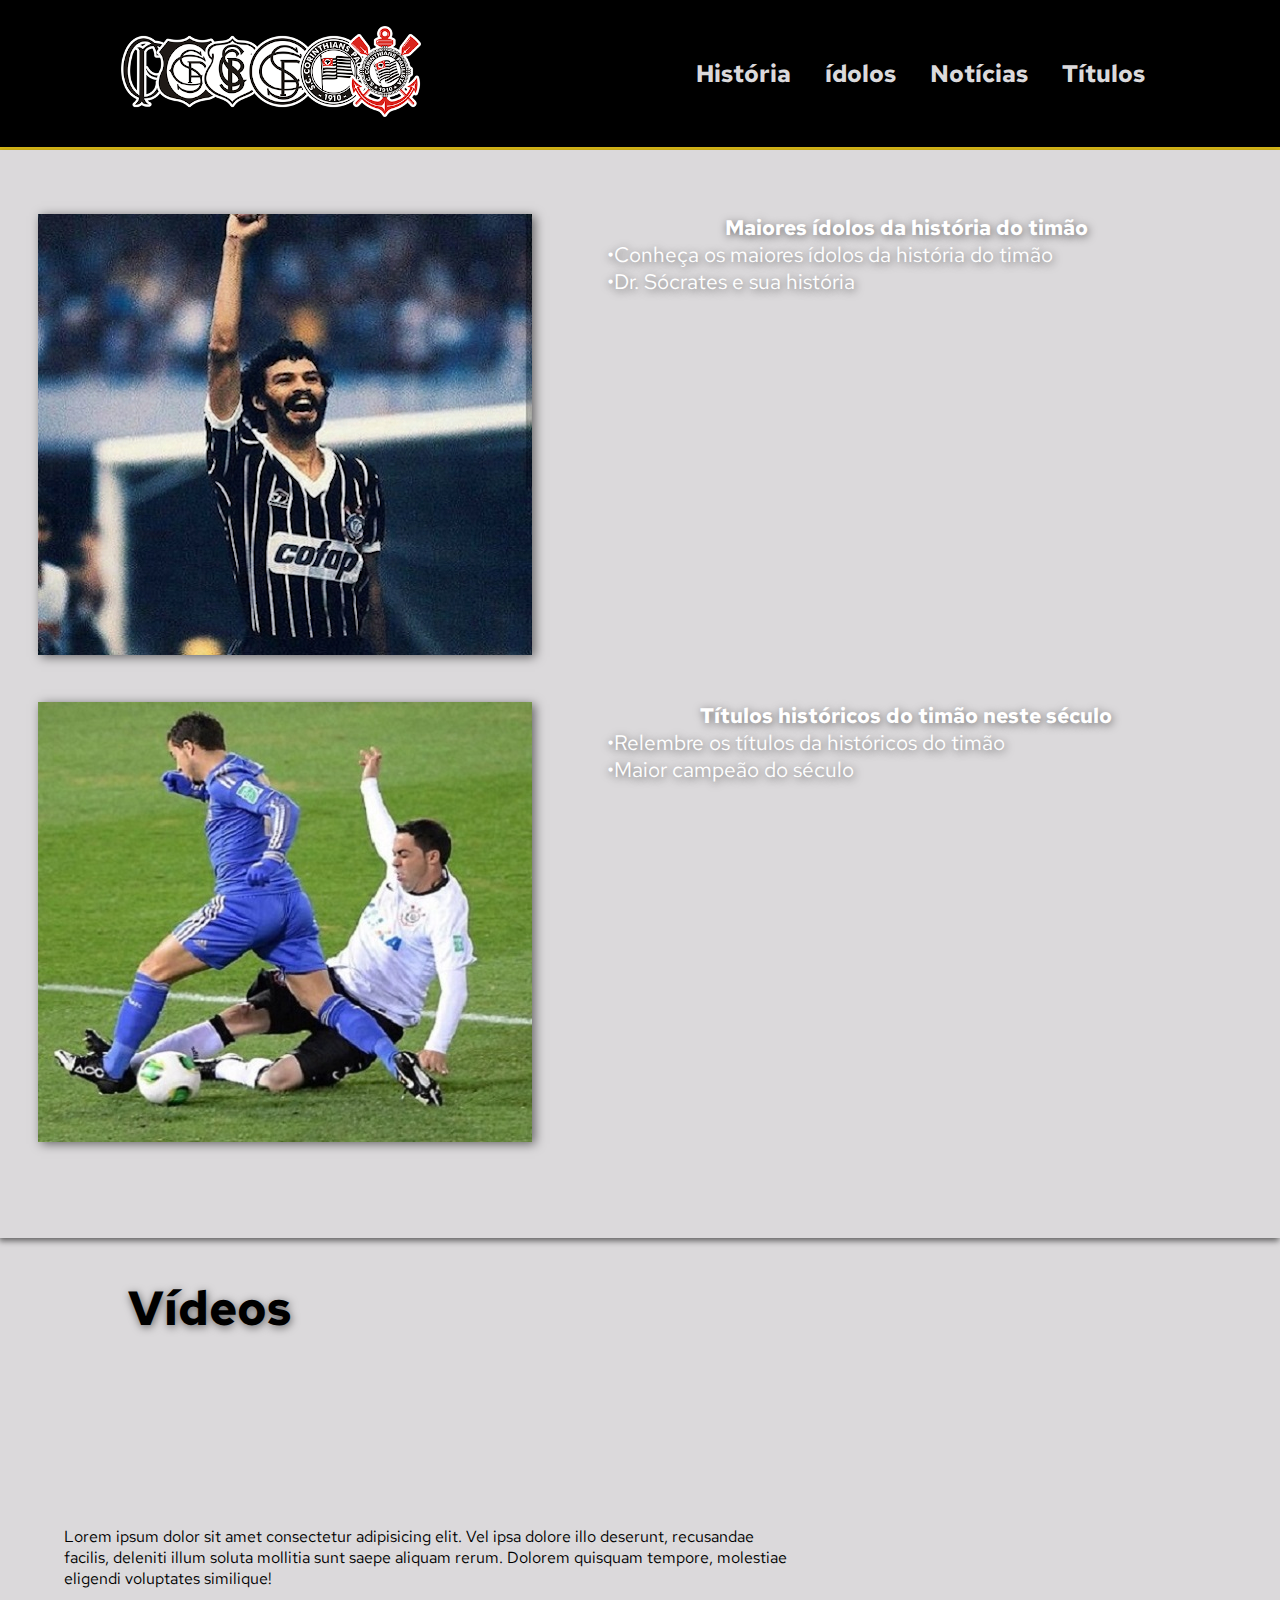
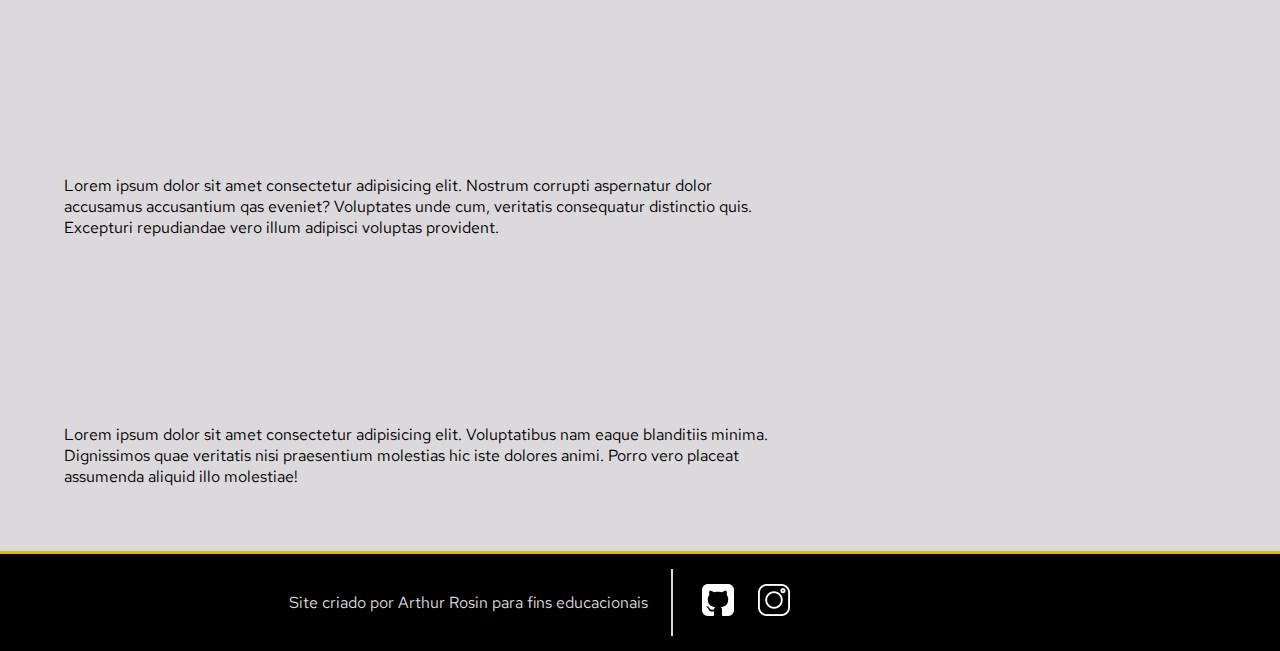
<file: index.html>
<!DOCTYPE html>
<html lang="pt-br">
<head>
    <meta charset="UTF-8">
    <meta name="viewport" content="width=device-width, initial-scale=1.0">
    <link rel="stylesheet" href="css/style.css">
    <link rel="shortcut icon" href="imagens/corinthians.ico" type="image/x-icon">
    <title>Coringão</title>
</head>
<body>
    <header>
        <div class="container-header">
            <a href="index.html"><div id="logo"><img src="imagens/logo.png" alt="Diferentes escudos históricos do Corinthians"></div></a>
            <nav>
                <a href="paginas/hist.html">História</a>
                <a href="paginas/idolos.html">ídolos</a>
                <a href="paginas/not.html">Notícias</a>
                <a href="paginas/titulos.html">Títulos</a>
            </nav>
        </div>
    </header>
    <main>
        <section>
            <article>
                <div class="container-links-imgs">
            	    <div class="container-imgs">
                        <div class="imgs">
                            <div class="au">
                                <div class="photo-1">
                                    <a href="paginas/idolos.html">
                                        <img id="first-img" src="imagens/idolos.jpg" alt="">
                                        <h2>Maiores ídolos da história do timão</h2>
                                        <p>•Conheça os maiores ídolos da história do timão</p>
                                        <p>•Dr. Sócrates e sua história</p>
                                	</a>
                                </div>
                            </div>
                            <div class="au">
                                <div class="photo-2">
                                    <a href="paginas/titulos.html">
                                        <img id="second-img" src="imagens/titulo.jpg" alt="">
                                        <h2>Títulos históricos do timão neste século</h2>
                                        <p>•Relembre os títulos da históricos do timão</p>
                                        <p>•Maior campeão do século</p>
                                	</a>
                                </div>
                            </div>
                        </div>
                    </div>
                </div>
            </article>
            <div class="break">
                <p>“Não sou corinthiano de coração, pois um dia ele para. Sou corinthiano de alma, porque ela é eterna!” <br> - Doutor Osmar de Oliveira</p>
                <img src="imagens/punho.png" alt="">
            </div>
            <aside>
                <h1>Vídeos</h1>
                <div class="container-midias">
                    <div class="midias">
                        <div class="container-vid">
                            <div class="vid">
                                <iframe width="560" height="315" src="https://www.youtube.com/embed/oqzxbRViPIc" frameborder="0" allow="accelerometer; autoplay; clipboard-write; encrypted-media; gyroscope; picture-in-picture" allowfullscreen></iframe>
                            </div>
                            <div class="text-vid">
                                <p>Lorem ipsum dolor sit amet consectetur adipisicing elit. Vel ipsa dolore illo deserunt, recusandae facilis, deleniti illum soluta mollitia sunt saepe aliquam rerum. Dolorem quisquam tempore, molestiae eligendi voluptates similique!</p>
                            </div>
                        </div>
                        <div class="container-vid">
                            <div class="vid">
                                <iframe width="560" height="315" src="https://www.youtube.com/embed/GP9-3I5b8c0" frameborder="0" allow="accelerometer; autoplay; clipboard-write; encrypted-media; gyroscope; picture-in-picture" allowfullscreen></iframe>
                            </div>
                            <div class="text-vid">
                                <p>Lorem ipsum dolor sit amet consectetur adipisicing elit. Nostrum corrupti aspernatur dolor accusamus accusantium qas eveniet? Voluptates unde cum, veritatis consequatur distinctio quis. Excepturi repudiandae vero illum adipisci voluptas provident.</p>
                            </div>
                        </div>
                        <div class="container-vid">
                        	<div class="vid">
                        	    <iframe width="560" height="315" src="https://www.youtube.com/embed/xcj9Z-DMz0w" frameborder="0" allow="accelerometer; autoplay; clipboard-write; encrypted-media; gyroscope; picture-in-picture" allowfullscreen></iframe>
                        	</div>
                        	<div class="text-vid">
                                <p>Lorem ipsum dolor sit amet consectetur adipisicing elit. Voluptatibus nam eaque blanditiis minima. Dignissimos quae veritatis nisi praesentium molestias hic iste dolores animi. Porro vero placeat assumenda aliquid illo molestiae!</p>
                            </div>
                        </div>
                    </div>
                </div>
            </aside>
        </section>
    </main>
    <footer>
        <div class="container-footer">
            <p>Site criado por Arthur Rosin para fins educacionais</p>
            <div class="container-icons">
                <a id = "icon-1" href="https://github.com/arthurrosin" target="blanck"><img src="imagens/placa-do-github.png" alt=""></a>
                <a id = "icon-2" href="https://www.instagram.com/tuto_rosin/" target="blanck"><img src="imagens/instagram.png" alt=""></a>
            </div>
        </div>
    </footer>
</body>
</html>
</file>
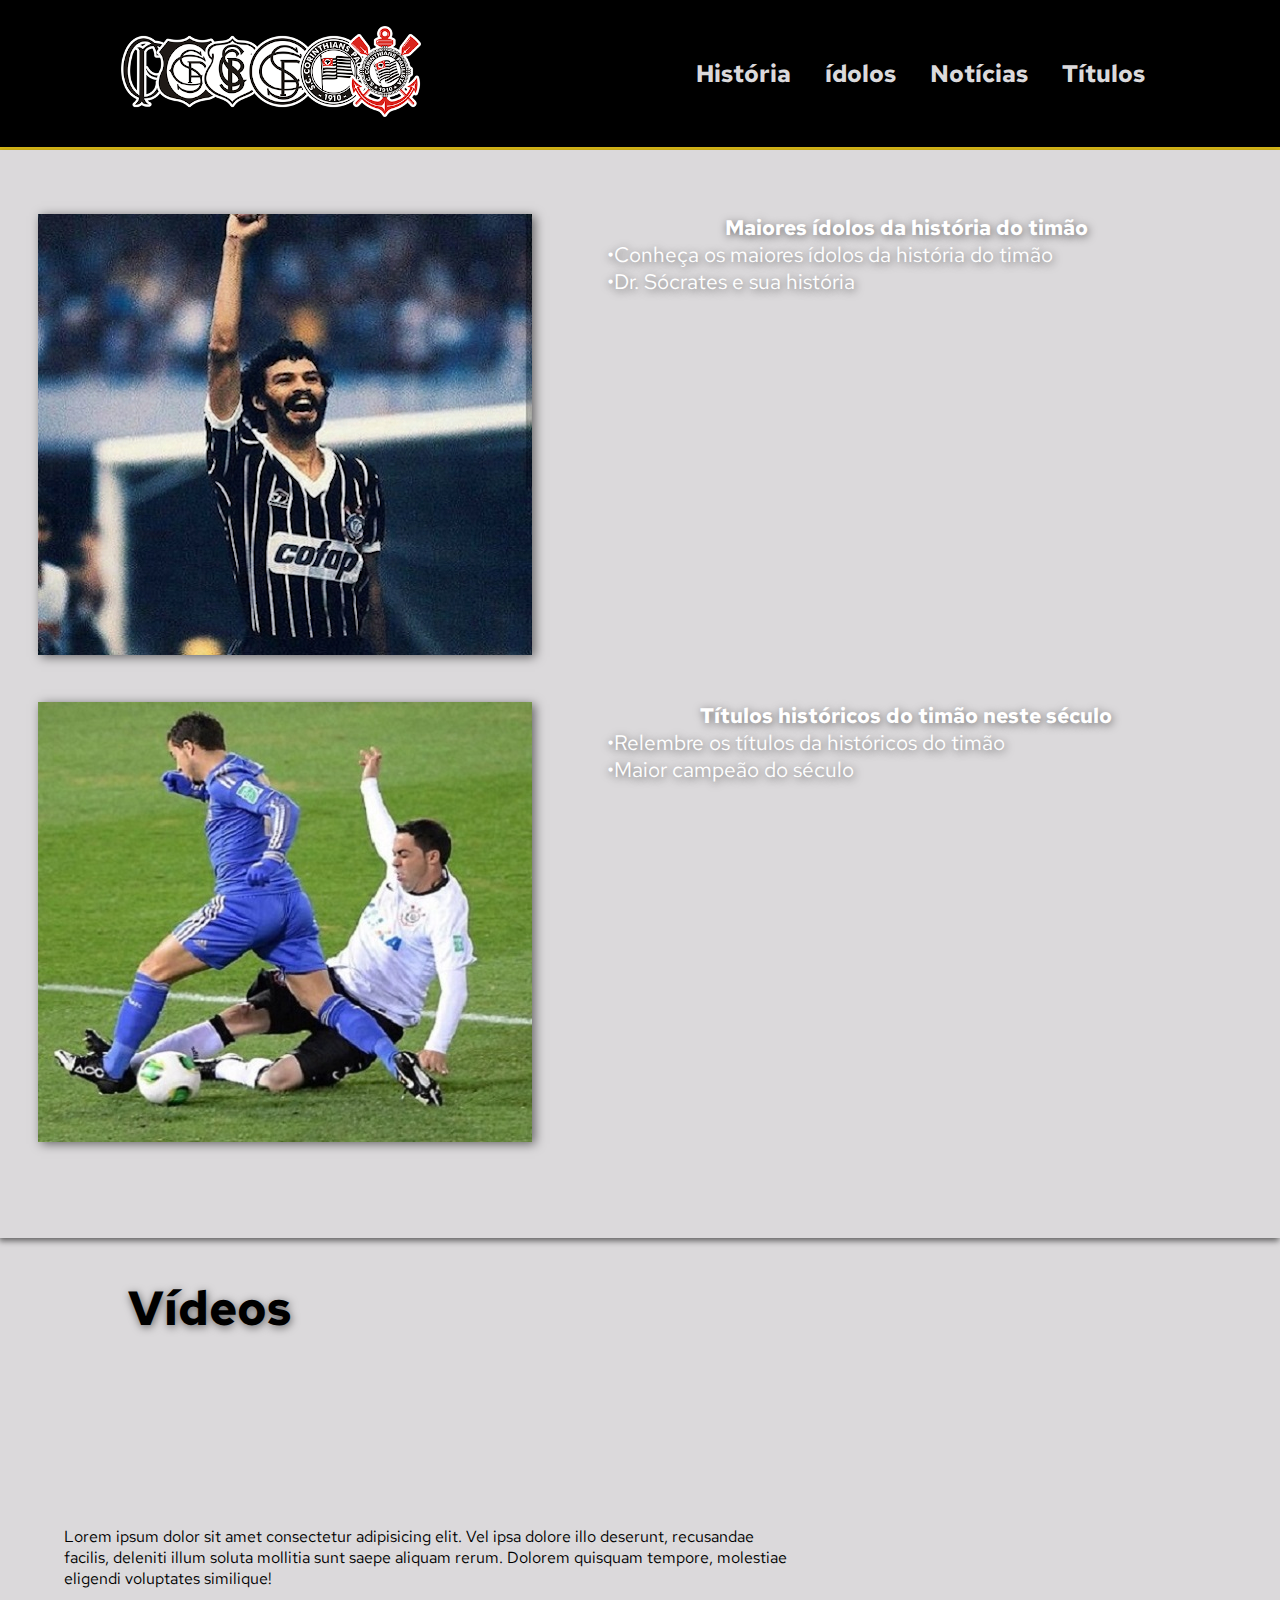
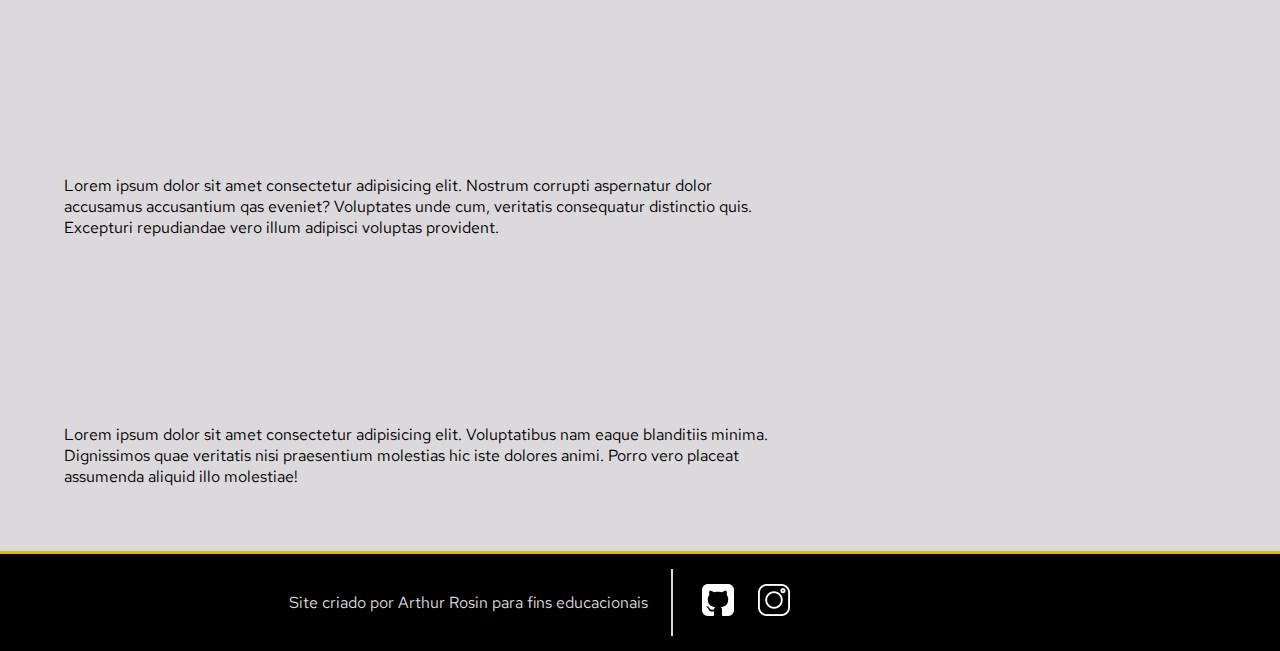
<file: paginas/index.html>
<!DOCTYPE html>
<html lang="pt-br">
<head>
    <meta charset="UTF-8">
    <meta name="viewport" content="width=device-width, initial-scale=1.0">
    <link rel="stylesheet" href="../css/style.css">
    <link rel="shortcut icon" href="../imagens/corinthians.ico" type="image/x-icon">
    <title>Coringão</title>
</head>
<body>
    <header>
        <div class="container-header">
            <a href="index.html"><div id="logo"><img src="../imagens/logo.png" alt="Diferentes escudos históricos do Corinthians"></div></a>
            <nav>
                <a href="hist.html">História</a>
                <a href="idolos.html">ídolos</a>
                <a href="not.html">Notícias</a>
                <a href="titulos.html">Títulos</a>
            </nav>
        </div>
    </header>
    <main>
        <section>
            <article>
                <div class="container-links-imgs">
            	    <div class="container-imgs">
                        <div class="imgs">
                            <div class="au">
                                <div class="photo-1">
                                    <a href="#">
                                        <img id="first-img" src="../imagens/idolos.jpg" alt="">
                                        <h2>Maiores ídolos da história do timão</h2>
                                        <p>•Conheça os maiores ídolos da história do timão</p>
                                        <p>•Dr. Sócrates e sua história</p>
                                	</a>
                                </div>
                            </div>
                            <div class="au">
                                <div class="photo-2">
                                    <a href="#">
                                        <img id="second-img" src="../imagens/titulo.jpg" alt="">
                                        <h2>Títulos históricos do timão neste século</h2>
                                        <p>•Relembre os títulos da históricos do timão</p>
                                        <p>•Maior campeão do século</p>
                                	</a>
                                </div>
                            </div>
                        </div>
                    </div>
                </div>
            </article>
            <div class="break">
                <p>“Não sou corinthiano de coração, pois um dia ele para. Sou corinthiano de alma, porque ela é eterna!” <br> - Doutor Osmar de Oliveira</p>
                <img src="../imagens/punho.png" alt="">
            </div>
            <aside>
                <h1>Vídeos</h1>
                <div class="container-midias">
                    <div class="midias">
                        <div class="container-vid">
                            <div class="vid">
                                <iframe width="560" height="315" src="https://www.youtube.com/embed/oqzxbRViPIc" frameborder="0" allow="accelerometer; autoplay; clipboard-write; encrypted-media; gyroscope; picture-in-picture" allowfullscreen></iframe>
                            </div>
                            <div class="text-vid">
                                <p>Lorem ipsum dolor sit amet consectetur adipisicing elit. Vel ipsa dolore illo deserunt, recusandae facilis, deleniti illum soluta mollitia sunt saepe aliquam rerum. Dolorem quisquam tempore, molestiae eligendi voluptates similique!</p>
                            </div>
                        </div>
                        <div class="container-vid">
                            <div class="vid">
                                <iframe width="560" height="315" src="https://www.youtube.com/embed/GP9-3I5b8c0" frameborder="0" allow="accelerometer; autoplay; clipboard-write; encrypted-media; gyroscope; picture-in-picture" allowfullscreen></iframe>
                            </div>
                            <div class="text-vid">
                                <p>Lorem ipsum dolor sit amet consectetur adipisicing elit. Nostrum corrupti aspernatur dolor accusamus accusantium qas eveniet? Voluptates unde cum, veritatis consequatur distinctio quis. Excepturi repudiandae vero illum adipisci voluptas provident.</p>
                            </div>
                        </div>
                        <div class="container-vid">
                        	<div class="vid">
                        	    <iframe width="560" height="315" src="https://www.youtube.com/embed/xcj9Z-DMz0w" frameborder="0" allow="accelerometer; autoplay; clipboard-write; encrypted-media; gyroscope; picture-in-picture" allowfullscreen></iframe>
                        	</div>
                        	<div class="text-vid">
                                <p>Lorem ipsum dolor sit amet consectetur adipisicing elit. Voluptatibus nam eaque blanditiis minima. Dignissimos quae veritatis nisi praesentium molestias hic iste dolores animi. Porro vero placeat assumenda aliquid illo molestiae!</p>
                            </div>
                        </div>
                    </div>
                </div>
            </aside>
        </section>
    </main>
    <footer>
        <div class="container-footer">
            <p>Site criado por Arthur Rosin para fins educacionais</p>
            <div class="container-icons">
                <a id = "icon-1" href="https://github.com/arthurrosin" target="blanck"><img src="../imagens/placa-do-github.png" alt=""></a>
                <a id = "icon-2" href="https://www.instagram.com/tuto_rosin/" target="blanck"><img src="../imagens/instagram.png" alt=""></a>
            </div>
        </div>
    </footer>
</body>
</html>
</file>
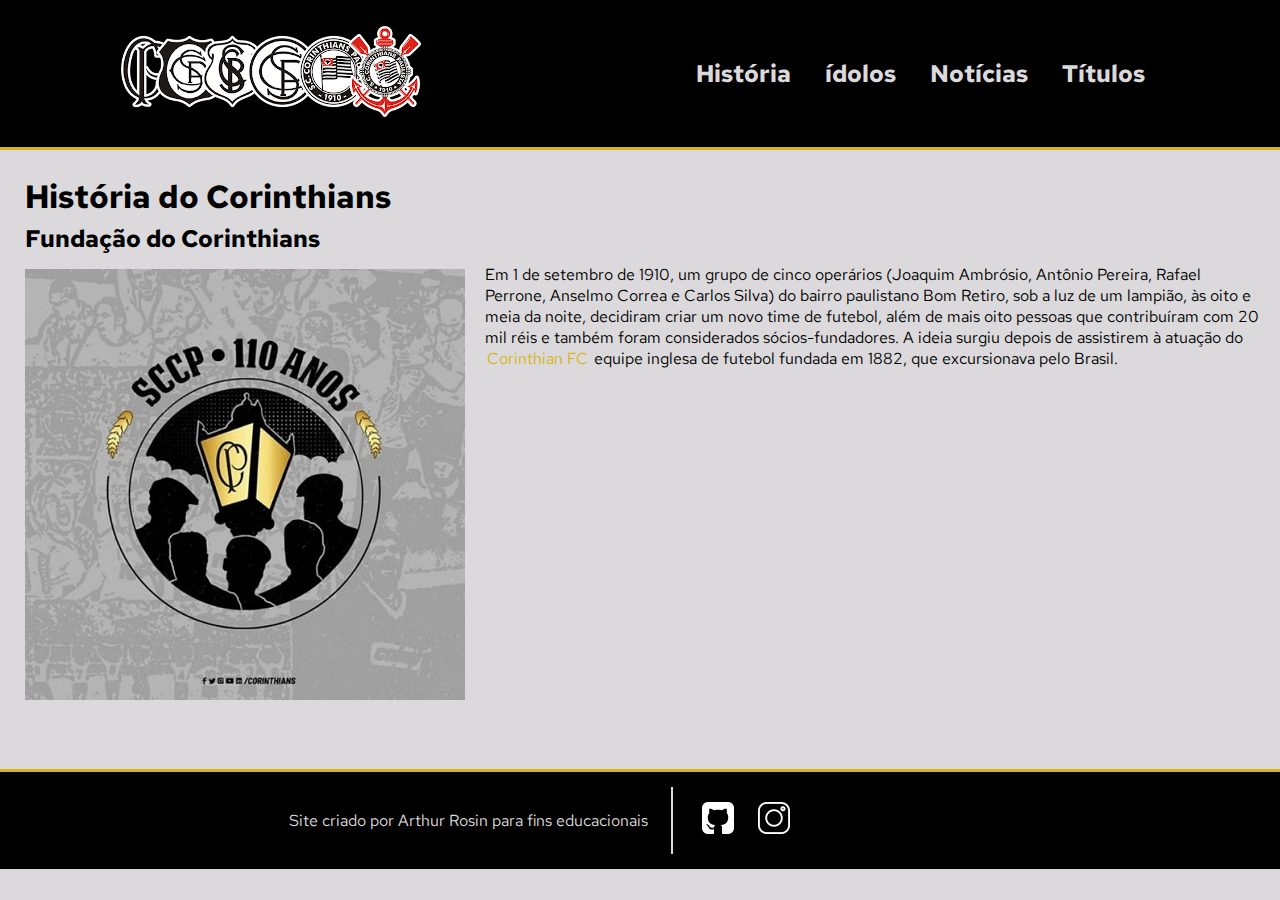
<file: paginas/hist.html>
<!DOCTYPE html>
<html lang="pt.BR">
<head>
    <meta charset="UTF-8">
    <meta name="viewport" content="width=device-width, initial-scale=1.0">
    <link rel="stylesheet" href="../css/style.css">
    <link rel="stylesheet" href="../css/style-second.css">
    <link rel="shortcut icon" href="../imagens/corinthians.ico" type="image/x-icon">
    <title>Coringão</title>
</head>
<body>
    <header>
        <div class="container-header">
            <a href="../index.html"><div id="logo"><img src="../imagens/logo.png" alt="Diferentes escudos históricos do Corinthians"></div></a>
            <nav>
                <a href="hist.html">História</a>
                <a href="idolos.html">ídolos</a>
                <a href="not.html">Notícias</a>
                <a href="titulos.html">Títulos</a>
            </nav>
        </div>
    </header>
    <main>
        <h1>História do Corinthians</h1>
        <h2>Fundação do Corinthians</h2>
        <div class="imagens">
            <picture>
                <source media="(max-width: 450px)" srcset="../imagens/fundacao_xp.jpg" type="image/jpg">
                <img src="../imagens/fundacao.jpg" alt="">
            </picture>
        </div>
        <p>Em 1 de setembro de 1910, um grupo de cinco operários (Joaquim Ambrósio, Antônio Pereira, Rafael Perrone, Anselmo Correa e Carlos Silva) do bairro paulistano Bom Retiro, sob a luz de um lampião, às oito e meia da noite, decidiram criar um novo time de futebol, além de mais oito pessoas que contribuíram com 20 mil réis e também foram considerados sócios-fundadores. A ideia surgiu depois de assistirem à atuação do <a href="http://www.corinthian-casuals.com/" target="blanck">Corinthian FC</a> equipe inglesa de futebol fundada em 1882, que excursionava pelo Brasil.</p>
        <div class="imagens-hidden">
            <img src="../imagens/fundacao.jpg" alt="">
        </div>
    </main>
    <footer>
        <div class="container-footer">
            <p>Site criado por Arthur Rosin para fins educacionais</p>
            <div class="container-icons">
                <a id = "icon-1" href="https://github.com/arthurrosin" target="blanck"><img src="../imagens/placa-do-github.png" alt=""></a>
                <a id = "icon-2" href="https://www.instagram.com/tuto_rosin/" target="blanck"><img src="../imagens/instagram.png" alt=""></a>
            </div>
        </div>
    </footer>
</body>
</html>
</file>
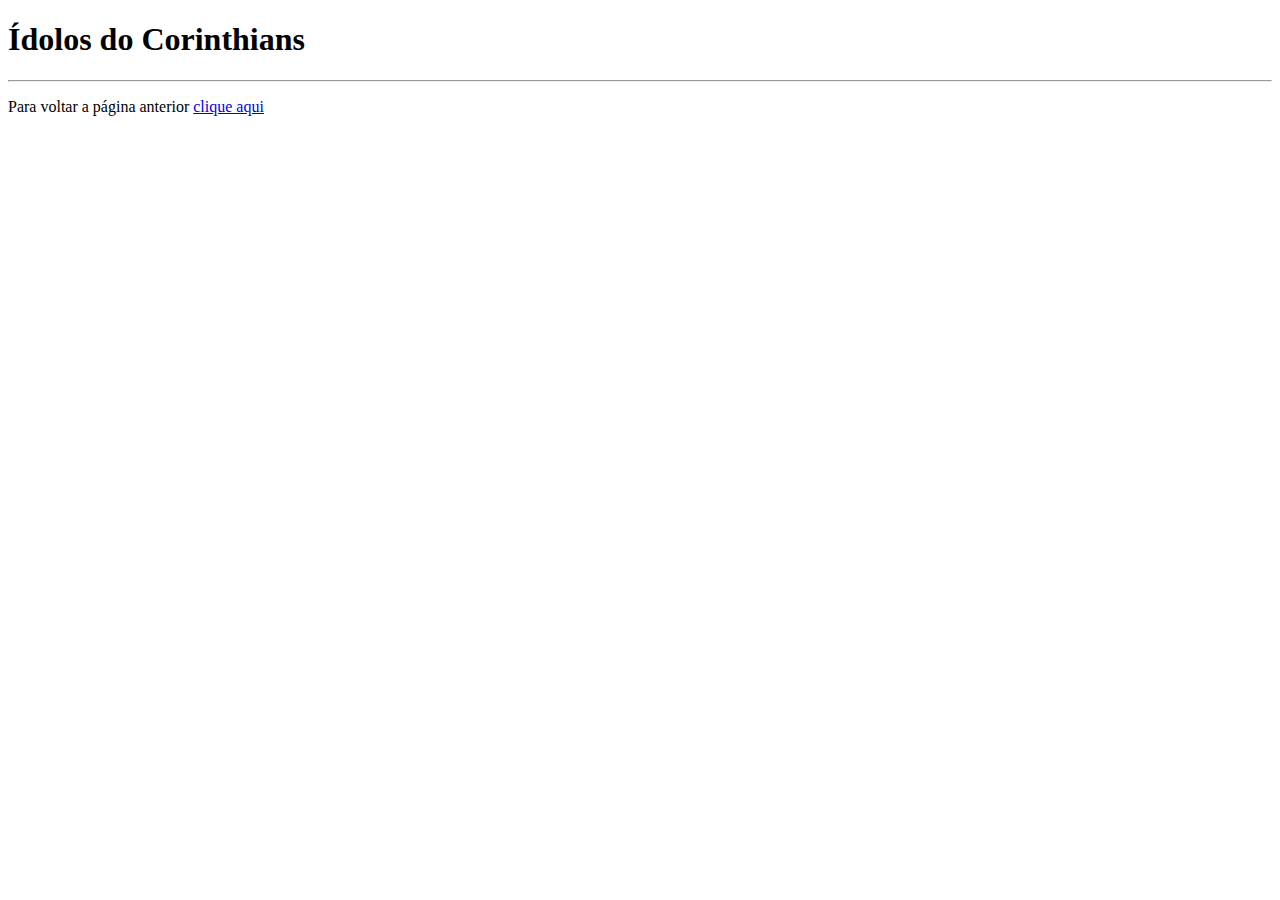
<file: paginas/idolos.html>
<!DOCTYPE html>
<html lang="pt.BR">
<head>
    <meta charset="UTF-8">
    <meta name="viewport" content="width=device-width, initial-scale=1.0">
    <title>SCCP 1910</title>
</head>
<body>
    <h1>Ídolos do Corinthians</h1>
    <hr>
    <p>Para voltar a página anterior <a href="../index.html">clique aqui</a></p>
</body>
</html>
</file>
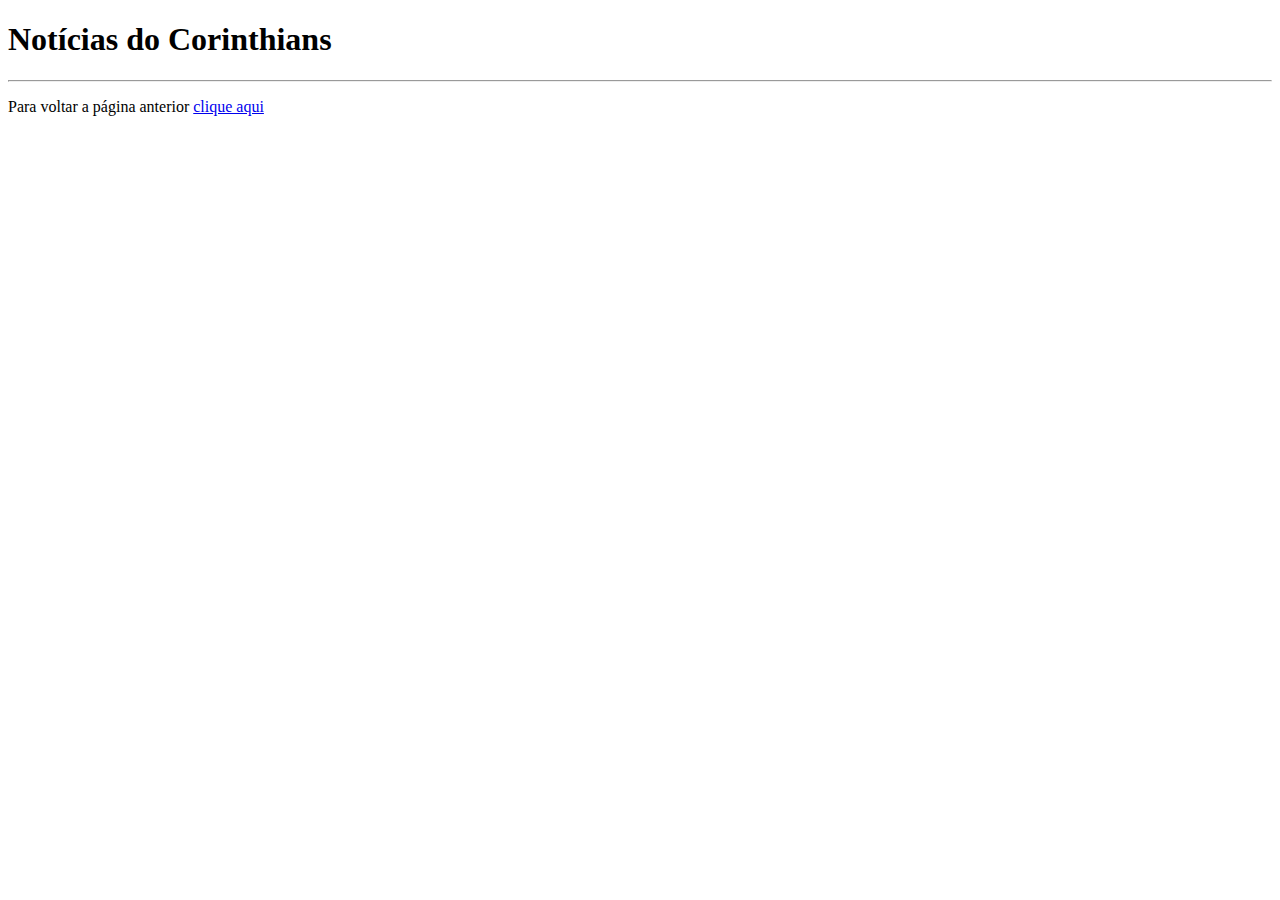
<file: paginas/not.html>
<!DOCTYPE html>
<html lang="pt.BR">
<head>
    <meta charset="UTF-8">
    <meta name="viewport" content="width=device-width, initial-scale=1.0">
    <title>SCCP 1910</title>
</head>
<body>
    <h1>Notícias do Corinthians</h1>
    <hr>
    <p>Para voltar a página anterior <a href="../index.html">clique aqui</a></p>
</body>
</html>
</file>
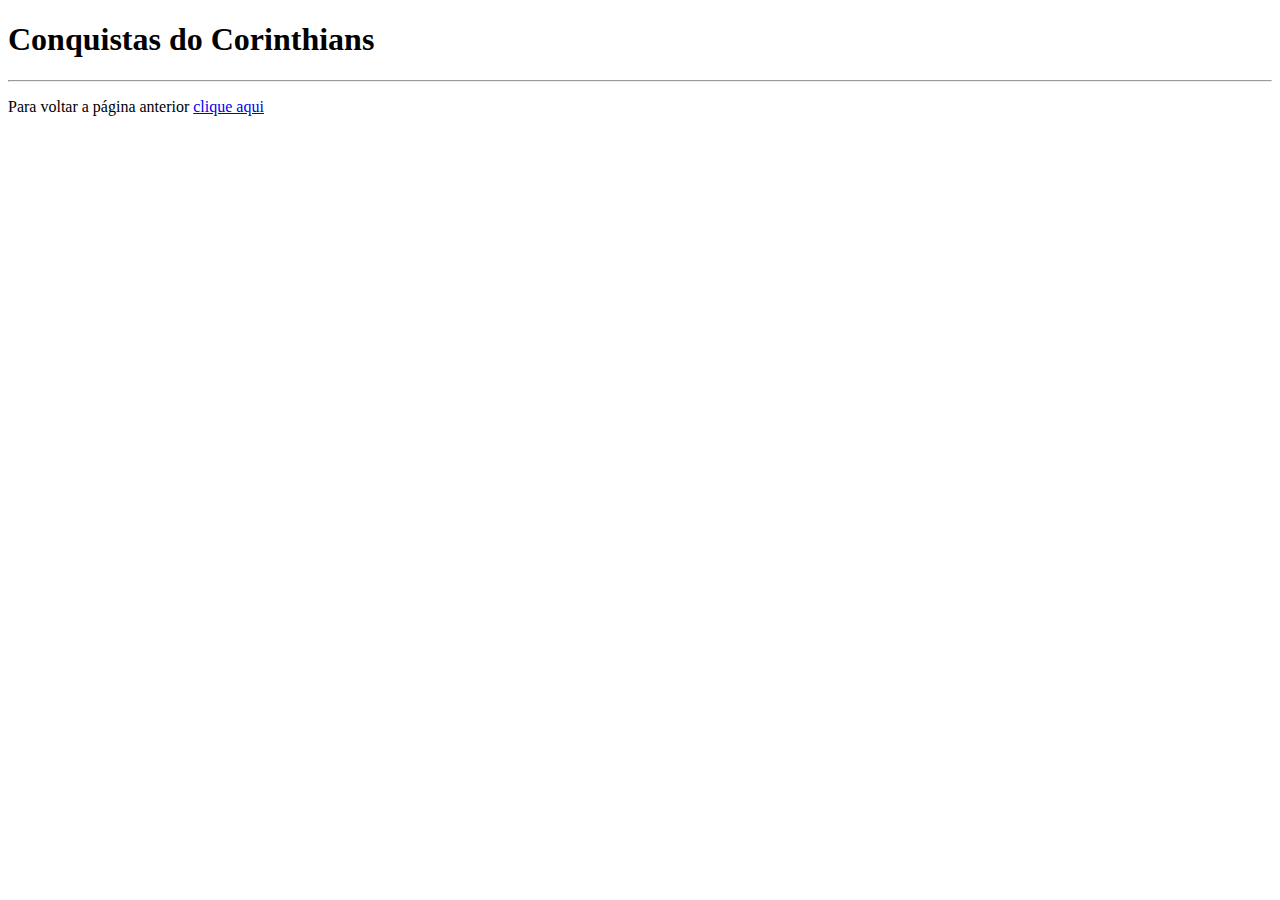
<file: paginas/titulos.html>
<!DOCTYPE html>
<html lang="pt.BR">
<head>
    <meta charset="UTF-8">
    <meta name="viewport" content="width=device-width, initial-scale=1.0">
    <title>SCCP 1910</title>
</head>
<body>
    <h1>Conquistas do Corinthians</h1>
    <hr>
    <p>Para voltar a página anterior <a href="../index.html">clique aqui</a></p>
</body>
</html>
</file>
<file: css/style.css>
@import url('https://fonts.googleapis.com/css2?family=Red+Hat+Text&display=swap');
@import url('https://fonts.googleapis.com/css2?family=Bebas+Neue&display=swap');

:root{
    --cor0: #DBD9DB;
    --cor1: #A6A1A8;
    --cor2: #818181;
    --cor3: #D6B618;

    --fonte-padrao: Arial, Verdana, Helvetica, sans-serif;
    --fonte-destaque: "Red Hat Text", cursive;
    --fonte-corinthians: "Bebas Neue", cursive ;
}

*{
    margin: 0px;
    padding: 0px;
    box-sizing: border-box;
}

body{
    font-family: 'Red Hat Text', sans-serif;
    background-color: var(--cor0);
}

header{
    min-height: 150px;
    width: 100%;
    background-color: black;
    border-bottom: 3px solid var(--cor3);
    padding-bottom: 5px;
}

.container-header{
    width: 100%;
    text-align: center;

}

#logo{
    display: inline-block;
    padding-top: 2%;
    margin-right: 20%;
}

nav{
    display: inline-block;
    position: relative;
    bottom: 35px;
}

nav > a{
    color: var(--cor0);
    text-decoration: none;
    font-weight: bold;
    transition-duration: 0.5s;
    font-size: 1.5em;
    padding: 15px;
}

nav > a:hover{
    background-color: var(--cor0);
    color: var(--cor3);
}

article{
    text-align: center;
    margin-bottom: 3%;
}

.container-imgs{
    width: 100%;
    height: 605px;
}

.imgs{
    margin: auto;
    width: 80%;
    min-height: 500px;
    padding: 5% 0%;
    cursor: pointer;
}

.au{
    display: inline-block;
    overflow: hidden;
    width: 41%;
    height: 440px;
    margin-right: 2%;
    margin-left: 2%;
    border-radius: 15px;

}

.au a{
    text-decoration: none;
}

.au img{
    margin: auto;
    max-width: 100%;
	-moz-transition: all 0.3s;
	-webkit-transition: all 0.3s;
    transition: all 0.3s;
}

.au:hover img{
    -moz-transform: scale(1.1);
	transform: scale(1.1);
}

.au h2{
    float: left;
    text-align: justify;
    width: 83%;
    position: relative;
    bottom: 52%;
    left: 6%;
    color: white;
    font-size: 2em;
    font-family: var(--fonte-destaque);
    text-shadow: rgba(0, 0, 0, 0.541) 1px 2px 8px;
}

.au p{
    display: block;
    text-align: left;
    position: relative;
    bottom: 50%;
    width: 90%;
    left: 6%;
    color: white;
    font-size: 1.3em;
    text-shadow: rgba(0, 0, 0, 0.582) 1px 2px 8px;
}

#first-img{
    border-radius: 15px;
    margin-left: 5px;
    
}

#second-img{
    border-radius: 15px;
    margin-right: 5px;

}

.break{
    width: 100%;
    min-height: 350px;
    background-image: linear-gradient(to bottom, var(--cor2), var(--cor0));
    box-shadow: rgba(0, 0, 0, 0.541) 16px 2px 8px;
    text-align: left;
}

.break img{
    display: inline-block;
    position: relative;
    width: 300px;
    top: 4%;
    right: 35%;
}

.break p{
    display: inline-block;
    position: relative;
    left: 43%;
    bottom: 150px;
    width: 45%;
    font-family: var(--fonte-corinthians);
    font-size: 2.5em;
    color:black;
    text-shadow: rgba(0, 0, 0, 0.541) 1px 2px 8px;
    text-align: justify;
}

aside h1{
    display: block;
    font-family: var(--fonte-destaque);
    font-size: 3em;
    text-shadow: rgba(0, 0, 0, 0.541) 1px 2px 8px;
    margin-top: 2%;
    padding-left: 10%;
}

.midias{
    width: 90%;
    margin: auto;
    position: relative;
}

.midias .vid{
    display: inline-block;
    width: 40%;
    height: 202px;
    position: relative;
    margin: 20px 0px;
}

.midias p{
    display: inline-block;

}

.text-vid{
    display: inline-block;
    position: relative;
    bottom: 130px;
    width: 50%;
}

.midias iframe{
    display: inline-block;
    position: absolute;
    width: 71%;
    height: 107%;
    left: 2%;
}

footer{
    width: 100%;
    height: 100px;
    margin-top: 5%;
    background-color: black;
    border-top: 3px solid var(--cor3);
    color: var(--cor0);
    text-align: center;
}

.container-footer{
    display: inline;
    position: relative;
    left: -125px;
    width: 53%;
    height: 100%;
}

footer p{
    display: inline-block;
    position: relative;
    top: 15px;
    padding: 23px;
    border-right: 2px solid var(--cor0);
}

.container-icons{
    display: inline-block;
    position: relative;
    top: 23px;
    left: 25px;
}

.container-icons #icon-1{
    margin-right: 20px;
}

@media (max-width: 1000px){
    #logo{
        display: block;
        margin: auto;
        padding-bottom: 2%;
        padding-top: 5%;
    }

    nav{
        display: block;
        margin: auto;
        padding-top: 15%;
        
    }
}

@media (min-width: 137px){

    .photo-1{height: 100%;}

    .photo-2{height: 100%;}
}

@media (max-width: 1370px){

    .container-links-imgs {
        height: 85vw;
        box-shadow: rgba(0, 0, 0, 0.541) -1px 3px 6px;
    }

    .imgs{
        margin: 0;
        width: 100%;
        padding: 5% 0% 5% 3%;
        
    }

    .au{
        display: inline;
        border-radius: 0px;
        margin-right: 0;
        margin-left: 0;
        
    }

    .au h2{
        display: contents;
        font-size: 1.3em;
    }

    .photo-1{
        display: inline-block;
    }

    .photo-2{
        display: inline-block;
    }

    #first-img{
        float: left;
        margin: 0;
        display: block;
        border-radius: 0;
        margin-left: 0;
        max-width: 40%;
        min-width: 200px;
        margin-bottom: 3%;
        box-shadow: rgba(0, 0, 0, 0.541) 3px 2px 10px;
        transform: scale(1.0);
    }
    
    #second-img{
        float: left;
        display: block;
        margin: 0;
        border-radius: 0;
        margin-right: 0;
        max-width: 40%;
        min-width: 200px;
        box-shadow: rgba(0, 0, 0, 0.541) 3px 2px 10px;
        transform: scale(1.0);
    }

    .break{
        display: none;
    }

    .midias {
        width: 95%;
        margin-left: 5%;
    }

    .text-vid {
        display: inline-block;
        position: relative;
        bottom: 0px;
        width: 100%;
    }

    .midias p {
        display: inline-block;
        width: 60%;

    }

    .midias .vid {
        display: inline-block;
        width: 377px;
        height: 141px;
        position: relative;
        margin: 20px 0px;
        
    }
}

@media (min-width: 855px){

    .photo-1{
        width: 100%;
        margin-bottom: 5px;
    }

    .photo-2{
        width: 100%;
        margin-top: 5px;
    }
}

@media (max-width: 745px){

    .container-footer{
        text-align: center;
        left: 0;
        width: 0;
    }
    
    footer p{
        display: inline-block;
        top: 0;
        padding: 20px 20px 11px;
        border: none
    }

    .container-icons{
        display: block;
        position: relative;
        bottom: 1%;
        top: 0;
        left: 0;

    }
}

@media (max-width: 745px){

    .au h2{
        font-size: 1.0em;
        
    }
    
    .au p{
        font-size: 0.8em;
        position: relative;
        top:30px;
    }

}

@media (max-width: 450px){

    #first-img{
        max-width: 40%;
        min-width: 100px;
    }
    
    #second-img{
        max-width: 40%;
        min-width: 100px;
    }

    nav a{
        font-size: 1.1em;
        padding: 7px;
    }

}
</file>
<file: css/style-second.css>
main{
    padding: 20px;
}

h1{
    margin: 5px;
}

h2{
    margin: 5px;
}

p{
    text-align: justify;;
    display: inline;
    position: relative;
    top: 5px;
}

main a{
    border-radius: 2px;
    padding: 0px 2px;
    text-decoration: none;
    color: var(--cor3);
    transition-duration: 1s;
}

main a:hover{
    background-color: var(--cor2)
}

.imagens{
    padding: 10px 20px 0px 5px ;
    display: block;
    float: left;
}

.imagens-hidden{
    display: none;
}

footer{
    float: left;
}

@media (max-width: 900px){

    .imagens{
        display: none;
    }
    
    .imagens-hidden{
        display: block;
        text-align: center;
        margin-top: 25px ;
    }

}
</file>
